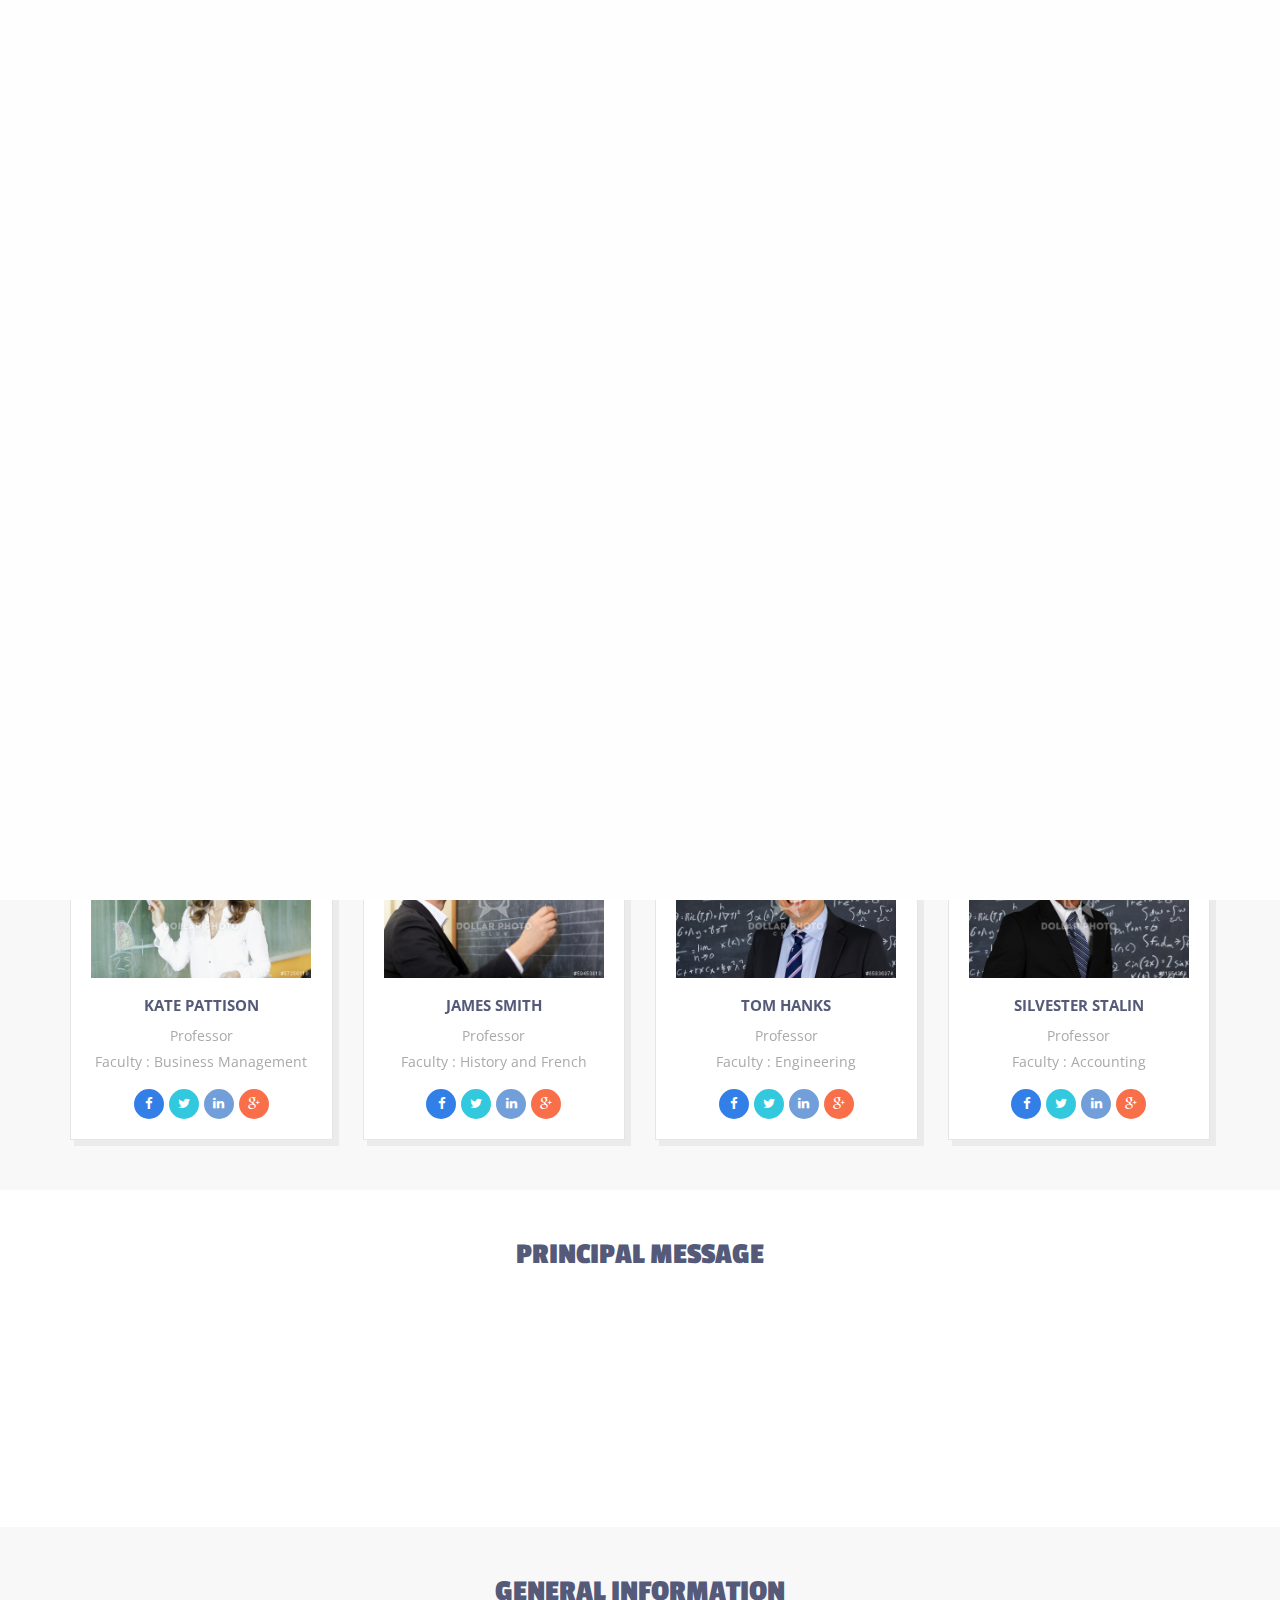
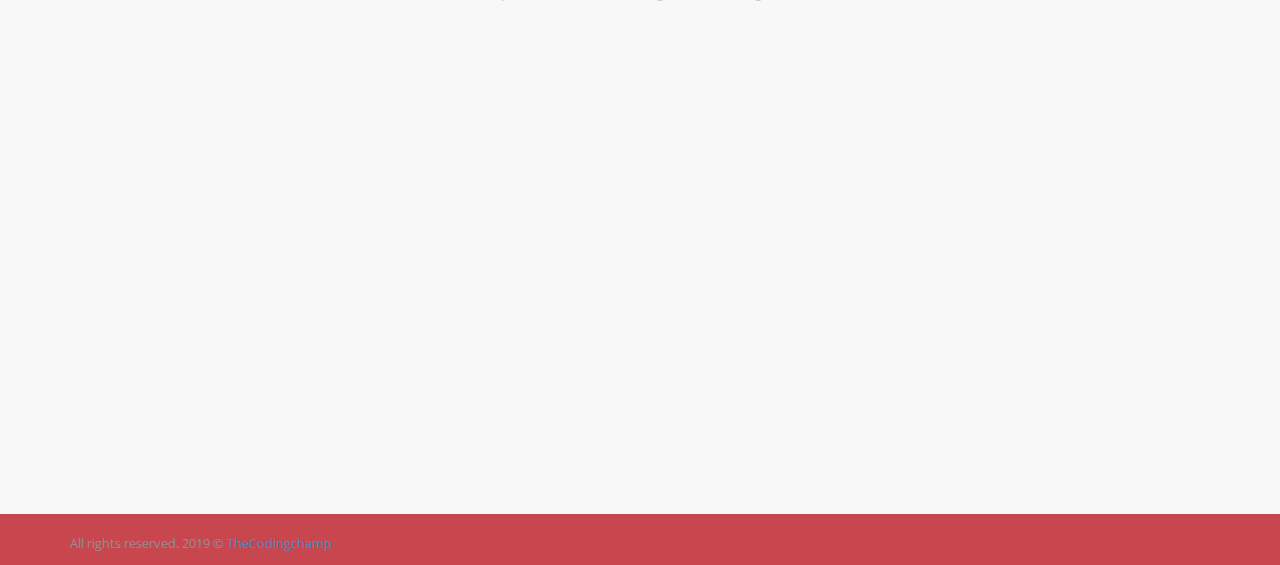
<file: about.html>
<!DOCTYPE html>
<html lang="en">
  <head>
    <meta charset="utf-8">
    <meta http-equiv="X-UA-Compatible" content="IE=edge">
    <meta name="viewport" content="width=device-width, initial-scale=1">
    <title>thecodingchamp | About page </title>

    <!-- Bootstrap -->
    <link href="css/bootstrap.min.css" rel="stylesheet">	 
	 <!-- Main CSS -->
    <link rel="stylesheet" href="css/style.css">
	<!-- Animate CSS -->
	<link rel="stylesheet" href="css/animate.css">
	<!-- Menu -->
	<link rel="stylesheet" href="css/flexy-menu.css" >

	<!-- Font awesome CSS -->
	<link rel="stylesheet" href="css/font-awesome.min.css" >			
		
	<!-- Main CSS -->
	<link rel="stylesheet" href="css/team.css" >


	
	
	<!-- Font  -->
	<link href='http://fonts.googleapis.com/css?family=Passion+One:400,700,900' rel='stylesheet' type='text/css'>
	<link href='http://fonts.googleapis.com/css?family=Open+Sans:400,300,600,700,800' rel='stylesheet' type='text/css'>

    <!-- HTML5 Shim and Respond.js IE8 support of HTML5 elements and media queries -->
    <!-- WARNING: Respond.js doesn't work if you view the page via file:// -->
    <!--[if lt IE 9]>
      <script src="https://oss.maxcdn.com/html5shiv/3.7.2/html5shiv.min.js"></script>
      <script src="https://oss.maxcdn.com/respond/1.4.2/respond.min.js"></script>
    <![endif]-->
  </head>
  <body>
  
  

  

  
<!--header-->
<header class="clearfix">
 
	<div class="box"> 
		<div class="container">
		
			<div class="header-element clearfix"> 
				<div class="row">
					<div class="col-md-4">
						<h1 class="navbar-brand navbar-brand_"><a href="index.html"><img class="img-responsive" src="img/logo2.png" alt="logo"></a></h1>
					</div>
					<div class="col-md-8">
						<ul class="flexy-menu orange">
							<li><a href="index.html"><i class="icon-heart"></i>Home</a></li>
							<li class="active"><a href="about.html"><i class="icon-cogs"></i>About</a></li>
							<li><a href="event.html"><i class="icon-th"></i>Batches</a>
							</li>
							<li><a href="faculty.html"><i class="icon-th"></i>Faculty</a></li>
							<li><a href="admissions.html"><i class="icon-th"></i>Admissions</a></li>
							<li><a href="JavaScript:void(0)"><i class="icon-th"></i>Blog</a>
								<ul>
									<li><a href="blog.html">Blog</a></li>
									<li><a href="blog-single.html">Blog Single</a></li>
								</ul>
							</li>
							<li><a href="contact.html"><i class="icon-envelope"></i>Contact</a></li>
						</ul>
					</div>
				</div>
			</div>
		</div>			
	</div>	
</header>
<!--header-->




<div class="dream-university-subpage">

	<!-- Begin breadcrumbs-->
	<div class="du-page-header du-breadcrumbs">		
		<div class="container">
			<div class="row">
				<div class="col-md-7 col-sm-7 col-xs-12 text-left du-title">
					<div class="du-breadcrumb-title"><h3>About Us</h3></div>				
				</div>
				<div class="col-md-5 col-sm-5 col-xs-12 text-right du-breadcrumb">
					<div class="breadcrumbs">
						About page
					</div>
				</div>				
			</div>
		</div>		
	</div>
	<!-- End breadcrumbs-->
	
	
	<!-- Begin About -->
	<div class="du-subpage-content">
		<div class="du-about">

			<!-- Begin choose us -->
			<section class="choose-us ptb-50">

				<div class="container">
					<div class="row">
						<div class="col-xs-12 col-sm-12 col-md-12 text-center">
							<h2>Why Choose Us?</h2>
							<p>Morbi condimentum, nunc non ornare dignissim, tellus eros molestie turpis, eu vehicula metus quam
								ac tellus aenean cursus massa in nulla suscipit lacinia in at eros.</p>
								
						</div>
					</div>
					
					<section class="about-section-1">
					
						<div class="du-choose-us pt-20">
							<div class="row">
								<div class="col-md-6 wow fadeInLeft">
									<img class="img-responsive" src="img/choose-us.jpg" alt="image">
								</div>
								<div class="col-md-6 wow fadeInRight">
									<p>
										Aenean cursus fermentum euismod. Cras sodales nibh sed egestas adipiscing. Vestibulum sit amet eros sapien. Vestibulum quis dapibus sem. Fusce a lacinia nisl. Mauris sagittis egestas justo. Praesent tempus quis nibh nec imperdiet.
									</p>
									<div class="row pt-20">
										<div class="col-md-6">
											<ul class="du-choose-list">
												<li><a href="#">Lorem ipsum dolor sit adipiscing</a></li>
												<li><a href="#">Sus ut felis orci sed triste</a></li>
												<li><a href="#">Tristique diama phare tralibero</a></li>
											</ul>
											
										</div>
										<div class="col-md-6">
											<ul class="du-choose-list">
												<li><a href="#">Adipiscing elitsus ut  felis orcise</a></li>
												<li><a href="#">Fermentuma lorem ipsum dolor</a></li>
												<li><a href="#">Tristique diama phare tralibero</a></li>
											</ul>
											
										</div>
										<div class="col-md-12">
											<a class="btn-default du-common-property" href="#">View All Features</a>
										</div>
										
									</div>
								</div>
							</div>						
						</div>

					</section>				
					
				</div>
			</section>
			<!-- End choose us -->


			<!-- Begin teacher -->
			<section class="du-teacher du-section-ash ptb-50 common">
				<!-- Team Block -->
					<div class="team-content">
						<!-- Container -->
						<div class="container">
							<div class="row">
							<h2 class="text-center">Our Teacher</h2>
								<div class="col-md-3 col-sm-6">
									<!-- Team Box -->
									<div class="team-box wow fadeInLeft">
										<!-- Image -->
										<img src="img/team/teacher1.jpg" alt="" class="img-responsive" />
										<!-- Heading -->
										<h4>Kate Pattison</h4>
										<h5>Professor</h5>
										<h5>Faculty : Business Management</h5>

										<!-- Social -->
										<div class="ui-social">
											<!-- Facebook -->
											<a href="#" class="ui-tooltip" data-toggle="tooltip" data-placement="top" title="Facebook"><i class="fa fa-facebook facebook"></i></a>
											<!-- Twitter -->
											<a href="#" class="ui-tooltip" data-toggle="tooltip" data-placement="top" title="Twitter"><i class="fa fa-twitter twitter"></i></a>
											<!-- LinkedIn -->
											<a href="#" class="ui-tooltip" data-toggle="tooltip" data-placement="top" title="LinkedIn"><i class="fa fa-linkedin linkedin"></i></a>
											<!-- Google-Plus -->
											<a href="#" class="ui-tooltip" data-toggle="tooltip" data-placement="top" title="Google-Plus"><i class="fa fa-google-plus google-plus"></i></a>
										</div>

									</div>
								</div>
								<div class="col-md-3 col-sm-6">
									<!-- Team Box -->
									<div class="team-box wow fadeInLeft">
										<img src="img/team/teacher2.jpg" alt="" class="img-responsive" />
										<!-- Heading -->
										<h4>James Smith</h4>
										<h5>Professor</h5>
										<h5>Faculty : History and French</h5>

										<!-- Social -->
										<div class="ui-social">
											<!-- Facebook -->
											<a href="#" class="ui-tooltip" data-toggle="tooltip" data-placement="top" title="Facebook"><i class="fa fa-facebook facebook"></i></a>
											<!-- Twitter -->
											<a href="#" class="ui-tooltip" data-toggle="tooltip" data-placement="top" title="Twitter"><i class="fa fa-twitter twitter"></i></a>
											<!-- LinkedIn -->
											<a href="#" class="ui-tooltip" data-toggle="tooltip" data-placement="top" title="LinkedIn"><i class="fa fa-linkedin linkedin"></i></a>
											<!-- Google-Plus -->
											<a href="#" class="ui-tooltip" data-toggle="tooltip" data-placement="top" title="Google-Plus"><i class="fa fa-google-plus google-plus"></i></a>
										</div>
			
									</div>
								</div>
								<div class="col-md-3 col-sm-6">
									<!-- Team Box -->
									<div class="team-box wow fadeInRight">
										<!-- IMage -->
										<img src="img/team/teacher3.jpg" alt="" class="img-responsive" />
										<h4>Tom Hanks</h4>
										<h5>Professor</h5>
										<h5>Faculty : Engineering</h5>
										
										<!-- Social -->
										<div class="ui-social">
											<!-- Facebook -->
											<a href="#" class="ui-tooltip" data-toggle="tooltip" data-placement="top" title="Facebook"><i class="fa fa-facebook facebook"></i></a>
											<!-- Twitter -->
											<a href="#" class="ui-tooltip" data-toggle="tooltip" data-placement="top" title="Twitter"><i class="fa fa-twitter twitter"></i></a>
											<!-- LinkedIn -->
											<a href="#" class="ui-tooltip" data-toggle="tooltip" data-placement="top" title="LinkedIn"><i class="fa fa-linkedin linkedin"></i></a>
											<!-- Google-Plus -->
											<a href="#" class="ui-tooltip" data-toggle="tooltip" data-placement="top" title="Google-Plus"><i class="fa fa-google-plus google-plus"></i></a>
										</div>
		
									</div>
								</div>
								<div class="col-md-3 col-sm-6">
									<!-- Team Box -->
									<div class="team-box wow fadeInRight">
										<!-- Image -->
										<img src="img/team/teacher4.jpg" alt="" class="img-responsive" />
										<!-- Heading -->
										<h4>Silvester Stalin</h4>
										<h5>Professor</h5>
										<h5>Faculty : Accounting </h5>
									
										<!-- Social -->
										<div class="ui-social">
											<!-- Facebook -->
											<a href="#" class="ui-tooltip" data-toggle="tooltip" data-placement="top" title="Facebook"><i class="fa fa-facebook facebook"></i></a>
											<!-- Twitter -->
											<a href="#" class="ui-tooltip" data-toggle="tooltip" data-placement="top" title="Twitter"><i class="fa fa-twitter twitter"></i></a>
											<!-- LinkedIn -->
											<a href="#" class="ui-tooltip" data-toggle="tooltip" data-placement="top" title="LinkedIn"><i class="fa fa-linkedin linkedin"></i></a>
											<!-- Google-Plus -->
											<a href="#" class="ui-tooltip" data-toggle="tooltip" data-placement="top" title="Google-Plus"><i class="fa fa-google-plus google-plus"></i></a>
										</div>
		
	
									</div>
								</div>
							</div>
						</div><!-- /Container -->
					</div><!-- / Team -->				
			</section>
			<!-- End teacher -->


			<!-- Begin principal message -->
			<section class="du-principal-comment ptb-50 common">
				<div class="container">					
				
					<div class="row">
					<h2 class="text-center">Principal Message</h2>

						<div class="principal-photo col-md-2 wow fadeInLeft">
							<img class="img-responsive" src="img/principla.png" alt="image">
						</div>

						<div class="col-md-10 wow fadeInRight">
							<p>
								"Aenean cursus fermentum euismod. Cras sodales nibh sed egestas adipiscing. Vestibulum sit amet eros sapien. Vestibulum quis dapibus sem. Fusce a lacinia nisl. Mauris sagittis egestas justo. Praesent tempus quis nibh nec imperdiet."
							</p>

							<p>
								<span><strong>Prof. Md. John Doe</strong></span><br/>	
								<span>Principal</span><br/>
								<span>University of California, Los Angeles</span>
							</p>
							
						</div>
					</div>
				</div>
			</section>
			<!-- End principal message -->


			<!-- Begin contact us -->
			<section class="du-contact du-section-ash ptb-50 common">
				<div class="container">				
				
					<div class="row">
						<h2 class="text-center">General Information</h2>

						<div class="col-md-6 wow fadeInLeft">
							<p>
								Aenean cursus fermentum euismod. Cras sodales nibh sed egestas adipiscing. Vestibulum sit amet eros sapien. Vestibulum quis dapibus sem. Fusce a lacinia nisl. Mauris sagittis egestas justo. Praesent tempus quis nibh nec imperdiet.
							</p>

							<div class="row pt-20">

								<div class="col-md-12">
									<h4>General Information</h4>
									<ul class="du-choose-list">
										<li><a href="#">Year of established : 1988</a></li>
										<li><a href="#">No. of faculty : 10 </a></li>
										<li><a href="#">Male Student : 2000 </a></li>
										<li><a href="#">Female Student : 1500  </a></li>
										<li><a href="#">Total Teacher : 100  </a></li>
										<li><a href="#">Male Hostel Seat : 2500 </a></li>
										<li><a href="#">Female Hostel Seat : 2000 </a></li>
									</ul>									
								</div>
								
							</div>
						</div>
						
						<div class="col-md-6 wow fadeInRight">
							 <div class="du-google-map">
		                        <iframe src="https://www.google.com/maps/embed?pb=!1m14!1m8!1m3!1d3304.8335505155337!2d-84.302295!3d34.073780899999996!3m2!1i1024!2i768!4f13.1!3m3!1m2!1s0x88f575af70986d89%3A0x765a219a57ed595c!2s2020+Willshire+Glen%2C+Alpharetta%2C+GA+30009%2C+USA!5e0!3m2!1sen!2sbd!4v1427483431399" width="600" height="450" frameborder="0" style="border:0"></iframe>
		                    </div><!-- /.lan-google-map-->
						</div>

					</div>
				</div>
			</section>
			<!-- End contact us -->
			
		</div><!-- /.du-about -->
	</div><!-- /.du-subpage content -->
	<!-- End About -->


</div>




<!--footer-->
<footer>
    <div class="container">
        All rights reserved. 2019  ©  <i class="fa fa-love"></i><a href="https://thecodingchamp.in">TheCodingchamp</a>
    </div>
</footer>
<!-- End footer-->



  <!--PRELOAD-->
<div id="preloader">
  <div id="status"></div>
</div>
<!--end PRELOAD--> 




    <!-- Main jQuery & other 3rd party Library -->
    <script type="text/javascript" src="js/jquery.js"></script>
    <script type="text/javascript" src="js/bootstrap/bootstrap.min.js"></script>
	<script type="text/javascript" src="js/library/jquery.easing.1.3.js"></script>
	
	<!-- UI bottom to top JS -->
	<script type="text/javascript" src="js/library/jquery.ui.totop.js"></script>	
	
	<!-- Animation JS -->
	<script type="text/javascript" src="js/library/wow.js"></script>
	<script type="text/javascript" src="js/library/device.min.js"></script>
	<!-- Menu JS -->
	<script type="text/javascript" src="js/library/flexy-menu.js"></script>
	<!-- Text rotator JS -->
	<script type="text/javascript" src="js/library/jquery.simple-text-rotator.min.js"></script>
	<!-- Smooth Scroll JS -->
	<script type="text/javascript" src="js/library/smoothscroll.js"></script>
	

	<!-- Custom script -->
	<script type="text/javascript" src="js/main.js"></script>


	<script type="text/javascript">
			<!-- ToolTip -->
			$(function () {
				<!-- TootlTip -->
				$('a.ui-tooltip').tooltip();
			});		
	</script>

	
  </body>
</html>
</file>
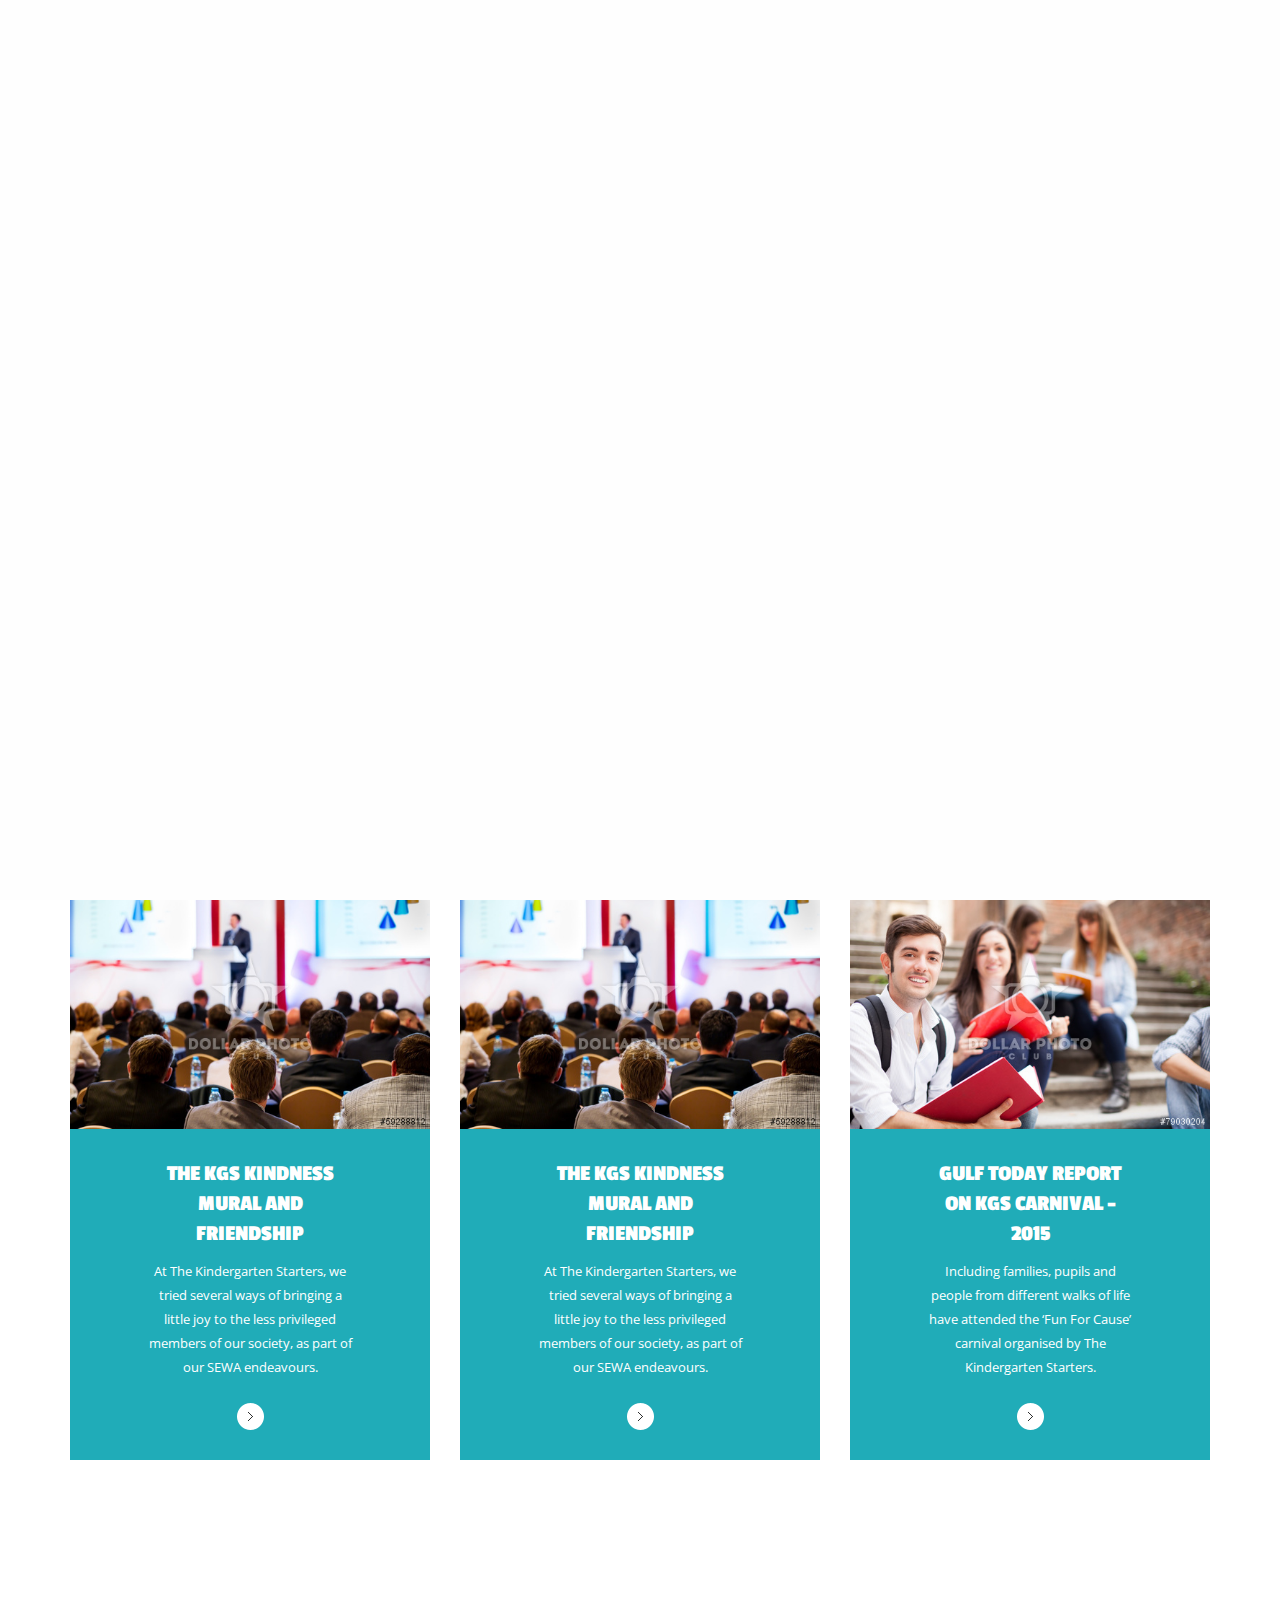
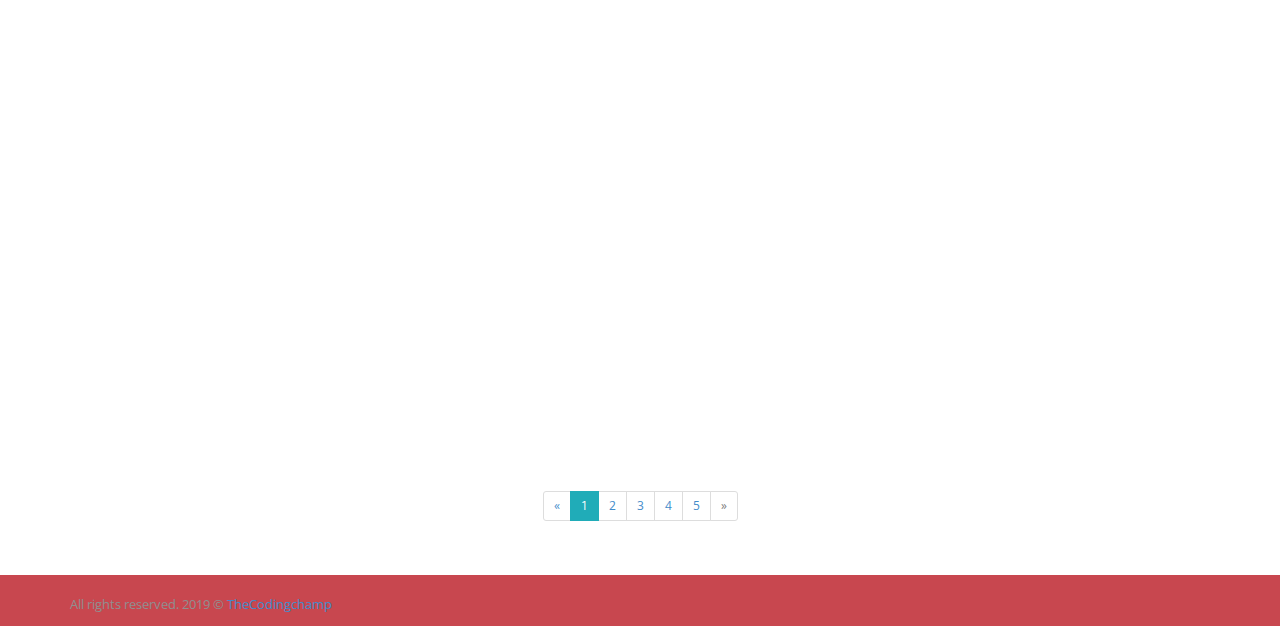
<file: blog.html>
<!DOCTYPE html>
<html lang="en">
  <head>
    <meta charset="utf-8">
    <meta http-equiv="X-UA-Compatible" content="IE=edge">
    <meta name="viewport" content="width=device-width, initial-scale=1">
    <title>thecodingchamp | Blog page </title>

    <!-- Bootstrap -->
    <link href="css/bootstrap.min.css" rel="stylesheet">	 
	 <!-- Main CSS -->
    <link rel="stylesheet" href="css/style.css">
	<!-- Animate CSS -->
	<link rel="stylesheet" href="css/animate.css">
	<!-- Menu -->
	<link href="css/flexy-menu.css" rel="stylesheet">


	
	
	<!-- Font  -->
	<link href='http://fonts.googleapis.com/css?family=Passion+One:400,700,900' rel='stylesheet' type='text/css'>
	<link href='http://fonts.googleapis.com/css?family=Open+Sans:400,300,600,700,800' rel='stylesheet' type='text/css'>

    <!-- HTML5 Shim and Respond.js IE8 support of HTML5 elements and media queries -->
    <!-- WARNING: Respond.js doesn't work if you view the page via file:// -->
    <!--[if lt IE 9]>
      <script src="https://oss.maxcdn.com/html5shiv/3.7.2/html5shiv.min.js"></script>
      <script src="https://oss.maxcdn.com/respond/1.4.2/respond.min.js"></script>
    <![endif]-->
  </head>
  <body>
  
    
<!--header-->
<header class="clearfix">
 
	<div class="box"> 
		<div class="container">
		
			<div class="header-element clearfix"> 
				<div class="row">
					<div class="col-md-4">
						<h1 class="navbar-brand navbar-brand_"><a href="index.html"><img class="img-responsive" src="img/logo2.jpg" alt="logo"></a></h1>
					</div>
					<div class="col-md-8">
						<ul class="flexy-menu orange">
							<li><a href="index.html"><i class="icon-heart"></i>Home</a></li>
							<li><a href="about.html"><i class="icon-cogs"></i>About</a></li>
							<li><a href="event.html"><i class="icon-th"></i>Events</a>
							</li>
							<li><a href="faculty.html"><i class="icon-th"></i>Faculty</a></li>
							<li><a href="admissions.html"><i class="icon-th"></i>Admissions</a></li>
							<li><a href="JavaScript:void(0)"><i class="icon-th"></i>Blog</a>
								<ul>
									<li><a href="blog.html">Blog</a></li>
									<li><a href="blog-single.html">Blog Single</a></li>
								</ul>
							</li>
							<li><a href="contact.html"><i class="icon-envelope"></i>Contact</a></li>
						</ul>
					</div>
				</div>
			</div>
		</div>			
	</div>	
</header>
<!--header-->




<div class="dream-university-subpage">

	<!-- Begin breadcrumbs-->
	<div class="du-page-header du-breadcrumbs">		
		<div class="container">
			<div class="row">
				<div class="col-md-7 col-sm-7 col-xs-12 text-left du-title">
					<div class="du-breadcrumb-title"><h3>Blog</h3></div>				
				</div>
				<div class="col-md-5 col-sm-5 col-xs-12 text-right du-breadcrumb">
					<div class="breadcrumbs">
						Blog page
					</div>
				</div>				
			</div>
		</div>		
	</div>
	<!-- End breadcrumbs-->
	
	
	<!-- Begin Event -->
	<div class="du-subpage-content">
		<div class="du-blog">

			<!-- Begin choose us -->
			<section class="blog ptb-50">

				<div class="container">
					<div class="row">
						<div class="col-xs-12 col-sm-12 col-md-12 text-center">
							<h2>Blog post</h2>
							<p>Morbi condimentum, nunc non ornare dignissim, tellus eros molestie turpis, eu vehicula metus quam
								ac tellus aenean cursus massa in nulla suscipit lacinia in at eros.</p>
								
						</div>
					</div>
					
					<section class="du-all-blog-post">
					
						<div class="row">
			
			                <div class="col-lg-4 col-md-4 col-sm-4">
			                    <div class="du-news-item wow fadeInLeft">
			                        <figure><img class="img-responsive" src="img/blog1.jpg" alt=""></figure>
			                        <div class="du-caption-box">
			                            <div class="du-caption">
			                                <h3>Gulf Today Report On KGS Carnival – 2015</h3>
			                                <p>Including families, pupils and people from different walks of life have attended the ‘Fun For Cause’ carnival organised by The Kindergarten Starters.</p>
											<a href="#"><img src="img/more_arrow1.png" alt=""></a>
			                            </div>
			                        </div>
			                    </div>
			                </div>
							
			                <div class="col-lg-4 col-md-4 col-sm-4">
			                    <div class="du-news-item wow fadeInLeft" data-wow-delay="0.2s">
			                        <figure><img class="img-responsive" src="img/blog2.jpg" alt=""></figure>
			                        <div class="du-caption-box">
			                            <div class="du-caption">
			                                <h3>Blue Ribbon Award for the year 2014-2015</h3>
			                                <p>Excellence is never an accident. It is always the result of high intention and intelligent execution; it represents the wise choice of many alternatives.</p>
											<a href="#"><img src="img/more_arrow1.png" alt=""></a>
			                            </div>
			                        </div>
			                    </div>
			                </div>
							
			                <div class="col-lg-4 col-md-4 col-sm-4">
			                    <div class="du-news-item wow fadeInRight" data-wow-delay="0.4s">
			                        <figure><img class="img-responsive" src="img/blog3.jpg" alt=""></figure>
			                        <div class="du-caption-box">
			                            <div class="du-caption">
			                                <h3>The KGS Kindness Mural and Friendship</h3>
			                                <p>At The Kindergarten Starters, we tried several ways of bringing a little joy to the less privileged members of our society, as part of our SEWA endeavours.</p>
											<a href="#"><img src="img/more_arrow1.png" alt=""></a>
			                            </div>
			                        </div>
			                    </div>
			                </div>

			                <div class="col-lg-4 col-md-4 col-sm-4">
			                    <div class="du-news-item wow fadeInRight" data-wow-delay="0.4s">
			                        <figure><img class="img-responsive" src="img/blog3.jpg" alt=""></figure>
			                        <div class="du-caption-box">
			                            <div class="du-caption">
			                                <h3>The KGS Kindness Mural and Friendship</h3>
			                                <p>At The Kindergarten Starters, we tried several ways of bringing a little joy to the less privileged members of our society, as part of our SEWA endeavours.</p>
											<a href="#"><img src="img/more_arrow1.png" alt=""></a>
			                            </div>
			                        </div>
			                    </div>
			                </div>

			                <div class="col-lg-4 col-md-4 col-sm-4">
			                    <div class="du-news-item wow fadeInRight" data-wow-delay="0.4s">
			                        <figure><img class="img-responsive" src="img/blog3.jpg" alt=""></figure>
			                        <div class="du-caption-box">
			                            <div class="du-caption">
			                                <h3>The KGS Kindness Mural and Friendship</h3>
			                                <p>At The Kindergarten Starters, we tried several ways of bringing a little joy to the less privileged members of our society, as part of our SEWA endeavours.</p>
											<a href="#"><img src="img/more_arrow1.png" alt=""></a>
			                            </div>
			                        </div>
			                    </div>
			                </div>

			                <div class="col-lg-4 col-md-4 col-sm-4">
			                    <div class="du-news-item wow fadeInLeft">
			                        <figure><img class="img-responsive" src="img/blog1.jpg" alt=""></figure>
			                        <div class="du-caption-box">
			                            <div class="du-caption">
			                                <h3>Gulf Today Report On KGS Carnival – 2015</h3>
			                                <p>Including families, pupils and people from different walks of life have attended the ‘Fun For Cause’ carnival organised by The Kindergarten Starters.</p>
											<a href="#"><img src="img/more_arrow1.png" alt=""></a>
			                            </div>
			                        </div>
			                    </div>
			                </div>

			                <div class="col-lg-4 col-md-4 col-sm-4">
			                    <div class="du-news-item wow fadeInRight" data-wow-delay="0.4s">
			                        <figure><img class="img-responsive" src="img/blog3.jpg" alt=""></figure>
			                        <div class="du-caption-box">
			                            <div class="du-caption">
			                                <h3>The KGS Kindness Mural and Friendship</h3>
			                                <p>At The Kindergarten Starters, we tried several ways of bringing a little joy to the less privileged members of our society, as part of our SEWA endeavours.</p>
											<a href="#"><img src="img/more_arrow1.png" alt=""></a>
			                            </div>
			                        </div>
			                    </div>
			                </div>

			                <div class="col-lg-4 col-md-4 col-sm-4">
			                    <div class="du-news-item wow fadeInLeft">
			                        <figure><img class="img-responsive" src="img/blog1.jpg" alt=""></figure>
			                        <div class="du-caption-box">
			                            <div class="du-caption">
			                                <h3>Gulf Today Report On KGS Carnival – 2015</h3>
			                                <p>Including families, pupils and people from different walks of life have attended the ‘Fun For Cause’ carnival organised by The Kindergarten Starters.</p>
											<a href="#"><img src="img/more_arrow1.png" alt=""></a>
			                            </div>
			                        </div>
			                    </div>
			                </div>

			                <div class="col-lg-4 col-md-4 col-sm-4">
			                    <div class="du-news-item wow fadeInLeft" data-wow-delay="0.2s">
			                        <figure><img class="img-responsive" src="img/blog2.jpg" alt=""></figure>
			                        <div class="du-caption-box">
			                            <div class="du-caption">
			                                <h3>Blue Ribbon Award for the year 2014-2015</h3>
			                                <p>Excellence is never an accident. It is always the result of high intention and intelligent execution; it represents the wise choice of many alternatives.</p>
											<a href="#"><img src="img/more_arrow1.png" alt=""></a>
			                            </div>
			                        </div>
			                    </div>
			                </div>

							<div class="col-md-12">
								<div class="blog-page-pagination">
				                	<!-- Pagination Small -->
									  <ul class="pagination pagination-sm">
										<li><a href="#">«</a></li>
										<li class="active"><a href="#">1</a></li>
										<li><a href="#">2</a></li>
										<li><a href="#">3</a></li>
										<li><a href="#">4</a></li>
										<li><a href="#">5</a></li>
										<li class="disabled"><a href="#">»</a></li>
									  </ul>
				                </div>
							</div>
			                
							
			            </div>

					</section>				
					
				</div>
			</section>
			<!-- End event -->


			
			
		</div><!-- /.du-event -->
	</div><!-- /.du-subpage content -->
	<!-- End Evnet -->


</div>




<!--footer-->
<footer>
    <div class="container">
        All rights reserved. 2019  ©  <i class="fa fa-love"></i><a href="https://thecodingchamp.in">TheCodingchamp</a>
    </div>
</footer>
<!-- End footer-->

  <!--PRELOAD-->
<div id="preloader">
  <div id="status"></div>
</div>
<!--end PRELOAD--> 









    <!-- Main jQuery & other 3rd party Library -->
    <script type="text/javascript" src="js/jquery.js"></script>
    <script type="text/javascript" src="js/bootstrap/bootstrap.min.js"></script>
	<script type="text/javascript" src="js/library/jquery.easing.1.3.js"></script>
	
	<!-- UI bottom to top JS -->
	<script type="text/javascript" src="js/library/jquery.ui.totop.js"></script>	
	
	<!-- Animation JS -->
	<script type="text/javascript" src="js/library/wow.js"></script>
	<script type="text/javascript" src="js/library/device.min.js"></script>
	<!-- Menu JS -->
	<script type="text/javascript" src="js/library/flexy-menu.js"></script>
	<!-- Text rotator JS -->
	<script type="text/javascript" src="js/library/jquery.simple-text-rotator.min.js"></script>
	<!-- Smooth Scroll JS -->
	<script type="text/javascript" src="js/library/smoothscroll.js"></script>	

	<!-- Custom script -->
	<script type="text/javascript" src="js/main.js"></script>


	
  </body>
</html>
</file>
<file: css/style.css>
/*------------  General CSS -----------*/
body {
	background: #fff;
	font: 13px 'Open Sans', "Helvetica Neue", Helvetica, Arial, sans-serif;
	line-height: 1.428571429;
	color: #8f8f8f;
}
a {
	text-decoration: none;
}
a:hover {
	text-decoration: none;
}
a:focus {
	text-decoration: none;
	background: none;
}
a[href^="tel:"] {
 color: inherit;
 text-decoration: none;
}
textarea, input[type="text"], input[type="email"], input[type="search"], input[type="password"] {
	-webkit-appearance: none;
	-moz-appearance: caret;
}
p {
	margin-bottom: 24px;
	line-height: 24px;
}
h1.navbar-brand_ {
	margin: 0;
	padding: 0;
}
h1.navbar-brand_ a {
  display: inline-block;
  padding: 0;
  width: 110px;
  padding-top: 7px;
}
h2 {
	font: bold 30px/28px 'Passion One';
	color: #555a78;
	text-transform: uppercase;
	margin: 1px 0 21px 0;
}
.common h2{
	margin-bottom: 40px;
}
h2.indent {
	margin: 0 0 27px 0;
}
h3 {
	font: bold 22px/30px 'Passion One';
	color: #555a78;
	text-transform: uppercase;
	margin: 0 0 10px 0;
}
h3 a{
	color: #555a78;
}
h4 {
	font: bold 13px/18px 'Open Sans', "Helvetica Neue", Helvetica, Arial, sans-serif;
	color: #555a78;
	text-transform: uppercase;
	margin: 0 0 8px 0;
}
.clear{
	clear:both;
}
.pt-0{
	padding-top:0;
}
.pt-20{
	padding-top:20px;
}
.ptb-20{
	padding:20px 0;
}
.pb-20{
	padding-bottom:20px;
}
.pt-30{
	padding-top:30px;
}
.ptb-30{
	padding:30px 0;
}
.pb-30{
	padding-bottom:30px;
}
.pt-40{
	padding-top:40px;
}
.ptb-40{
	padding:40px 0;
}
.pb-40{
	padding-bottom:40px;
}
.pt-50{
	padding-top:50px;
}
.ptb-50{
	padding:50px 0;
}
.pb-50{
	padding-bottom:50px;
}
.pt-70{
	padding-top:70px;
}
.ptb-70{
	padding:70px 0;
}
.pb-70{
	padding-bottom:70px;
}

/*------------------section background----------------------*/
.du-section-ash{
	background-color: #f8f8f8;
}
.du-section-white{
	background-color: #ffffff;
}

/*------------------End section background----------------------*/


.du-date-short-des {
	overflow: hidden;
}
.dream-university {
	padding: 107px 0 0 0;
	background: #f2f2f2;
}
.center {
	text-align: center;
}

/* ==========================================================================
   Preloader styles
   ========================================================================== */

#preloader {
  position: fixed;
  top: 0;
  left: 0;
  right: 0;
  bottom: 0;
  background-color: #fefefe;
  z-index: 9999;
  height: 100%;
  height: 100%;
}

#status {
  width: 200px;
  height: 200px;
  position: absolute;
  left: 50%;
  top: 50%;
  background: url(../img/load.gif) no-repeat center center;
  margin: -170px 0 0 -100px;
}



.welcome-message { padding-top: 0;  }
.welcome-message h1 {
  color: #fff;
  font-size:50px;
  font-weight: 900;
}

.section-spacing { padding: 0 0; }


/*-----content-----*/
header {
	margin: 0;
	padding: 0;
	width: 100%;
}
header .box {
	background: #272d45;
	background: rgba(39, 45, 69, 0.96);
}
footer {
	padding: 20px 0 12px 0;
	background: #c8474f;
}
footer p {
	font: bold 13px/18px 'Open Sans', "Helvetica Neue", Helvetica, Arial, sans-serif;
	color: #fcf6f6;
	text-transform: uppercase;
	margin: 0;
	float: left;
}
footer p a {
	color: #fcf6f6;
	-webkit-transition: all 0.25s;
	transition: all 0.25s;
}
footer p a:hover {
	color: #555a78;
}
footer p.foo_address {
	background: url(../img/marker.png) left 7px no-repeat;
	float: right;
	padding-left: 33px;
	margin-top: -8px;
	display: inline-block;
}
footer em {
	font-style: normal;
}
footer span {
	padding: 0 2px;
}
/*------------ui bottom to top--------------*/
#toTop {
	display: none;
	width: 32px;
	height: 32px;
	background: url(../img/top.png) 0 top no-repeat;
	position: fixed;
	margin-right: -660px !important;
	right: 50%;
	bottom: 224px;
	z-index: 999;
}
#toTop:hover {
	background: url(../img/top.png) 0 bottom no-repeat;
}

/*------------------------------------------------------------------ 
	our faculty
-------------------------------------------------------------------*/
.our-faculty {
	position: relative;
	overflow: hidden;
	padding: 62px 0 37px 0;
	background: #ffffff url(../img/triangle.png) center top no-repeat;
}
.for-students {
	position: relative;
	overflow: hidden;
	padding: 62px 0 37px 0;
	background: #f2f2f2 url(../img/triangle2.png) center top no-repeat;
}
.du-news {
  background: #c8474f url("../img/triangle.png") no-repeat scroll center top;
  color: #fff;
  overflow: hidden;
  padding: 62px 0 37px;
  position: relative;
}
.du-scholarship {
	position: relative;
	overflow: hidden;
	padding: 62px 0 37px 0;
	background: #ffffff url(../img/triangle.png) center top no-repeat;
}
.du-graduate-success-story {
	position: relative;
	overflow: hidden;
	padding: 62px 0 67px 0;
	background: #f2f2f2 url(../img/triangle2.png) center top no-repeat;
}
.du-current-news {
	position: relative;
	overflow: hidden;
	padding: 62px 0 67px 0;
	background: #f2f2f2 url(../img/triangle2.png) center top no-repeat;
}

/*------------------------------------------------------------------ 
	current news
-------------------------------------------------------------------*/
.du-current-news figure {
	margin-bottom: 39px;
}
.du-current-news figure img {
	width: 100%;
}
.du-newsletter {
	position: relative;
	overflow: hidden;
	padding: 62px 0 67px 0;
	text-align: center;
	background: #555a78 url(../img/triangle.png) center top no-repeat;
}
.du-newsletter h2 {
	color: #ffffff;
}
.du-newsletter p {
	color: #c5c7d1;
}

.du-news-date-box {
	margin-bottom: 39px;
}
.du-news-date-box > div {
	background: #bb4148;
	padding: 52px 35px 43px 50px;
	overflow: hidden;
	text-align: left;
}
.du-news-date-box > div .badge {
	padding: 0;
	margin: 0;
	width: 55px;
	text-align: center;
	border-radius: 0;
	background: none;
	float: left;
	margin: 0 26px 20px 0;
	font: bold 60px/36px 'Passion One';
	color: #ffffff;
}
.du-news-date-box > div .badge span {
	font-size: 36px;
	display: block;
	text-transform: uppercase;
}
.du-news-date-box > div .badge strong {
	font-size: 20px;
	line-height: 35px;
	margin-top: 15px;
	border-top: 1px solid #ffffff;
	border-bottom: 1px solid #ffffff;
	display: block;
}
.du-news-date-box > div .badge strong img {
	margin-left: 10px;
}
.du-news-date-box p {
	color: #ffffff;
	margin: 0;
}

/*--------------------------------subscribeForm--------------------------------------*/
#newsletter {
	display: inline-block;
	position: relative;
	margin-top: 5px;
}
#newsletter a {
	font: bold 13px/36px 'Open Sans', "Helvetica Neue", Helvetica, Arial, sans-serif;
	color: #ffffff;
	background: #c8474f;
	padding: 0 28px;
	text-transform: uppercase;
	display: inline-block;
	float: none;
	-webkit-transition: all 0.25s;
	transition: all 0.25s;
}
#newsletter a:hover {
	background: #ffffff;
	color: #c8474f;
}
#newsletter input {
	background: none;
	box-shadow: none;
	border-radius: 0;
	border: 1px solid #ffffff;
	font: bold 13px/18px 'Open Sans';
	text-transform: uppercase;
	color: #969696;
	text-align: center;
	background: #ffffff;
	height: 48px;
	width: 570px;
	padding: 14px;
	margin: 0 0 35px 0;
	-webkit-transition: all 0.25s;
	transition: all 0.25s;
}
#newsletter input:focus {
	outline: none;
	border-color: #ffffff;
}
#newsletter .error {
	position: absolute;
	top: 0;
	right: 3px;
	text-align: right;
	display: block;
	overflow: hidden;
	height: 0px;
	font-size: 10px;
	color: #c8474f;
	text-transform: none;
	font-weight: normal;
	-webkit-transition: all 0.25s;
	transition: all 0.25s;
}
#newsletter label.invalid .error {
	height: 19px;
}
#newsletter .success {
	position: absolute;
	left: 0;
	top: 0;
	z-index: 10;
	text-align: center;
	border: 1px solid #ffffff;
	font: 11px/18px 'Open Sans';
	height: 48px;
	text-transform: uppercase;
	color: #c8474f;
	background: #ffffff;
	width: 570px;
	padding: 14px;
	-webkit-box-sizing: border-box;
	-moz-box-sizing: border-box;
	box-sizing: border-box;
}
/*------------------------------------------------------------------ 
	feature
-------------------------------------------------------------------*/
.du-feature-box {
	margin: 0 0 63px 0;
	padding: 86px 35px 49px 35px;
	overflow: hidden;
	background: #ffffff;
	border: 1px solid #dadada;
	text-align: center;
	overflow: visible !important;
}
.du-feature-box .badge {
	padding: 0;
	margin: 0 0 0 -47px;
	width: 94px;
	height: 94px;
	line-height: 94px;
	text-align: center;
	border-radius: 100%;
	background: #b93a41;
	float: left;
	margin-right: 34px;
	position: absolute;
	top: -44px;
	left: 50%;
	box-shadow:0px 0px 2px #ddd;
	-webkit-transition: all .4s ease;
	-moz-transition: all .5s ease;
	-o-transition: all .5s ease;
	-ms-transition: all .5s ease;
	transition: all .5s ease;
}
.du-feature-box .badge:before {

	background: none repeat scroll 0 0 #7e7e7e;

    -webkit-border-radius: 50%;
    -moz-border-radius: 50%;
    -ms-border-radius: 50%;
    -o-border-radius: 50%;
    border-radius: 50%;

    content: "";
    height: 100%;
    left: 0;
    opacity: 0.26;
    position: absolute;
    top: 0;

    -webkit-transform: scale(1.2);
    -moz-transform: scale(1.2);
    -ms-transform: scale(1.2);
    -o-transform: scale(1.2);
    transform: scale(1.2);

    width: 100%;
    z-index: 9;

    -webkit-transition:all 0.4s ease 0s;
    -moz-transition:all 0.4s ease 0s;
    -ms-transition:all 0.4s ease 0s;
    -o-transition:all 0.4s ease 0s;
    transition:all 0.4s ease 0s;

}
.du-feature-box .badge:after {
    background: none repeat scroll 0 0 #7e7e7e;

    -webkit-border-radius: 50%;
    -moz-border-radius: 50%;
    -ms-border-radius: 50%;
    -o-border-radius: 50%;
    border-radius: 50%;

    content: "";
    height: 100%;
    left: 0;
    opacity: 0.10;
    position: absolute;
    top: 0;

    -webkit-transform: scale(1.4);
    -moz-transform: scale(1.4);
    -ms-transform: scale(1.4);
    -o-transform: scale(1.4);
    transform: scale(1.4);

    width: 100%;
    z-index: 9;

    -webkit-transition:all 0.4s ease 0s;
    -moz-transition:all 0.4s ease 0s;
    -ms-transition:all 0.4s ease 0s;
    -o-transition:all 0.4s ease 0s;
    transition:all 0.4s ease 0s;
}
.du-feature-box .badge:hover{
	-webkit-transform: scale(1.1);
    -moz-transform: scale(1.1);
    -ms-transform: scale(1.1);
    -o-transform: scale(1.1);
    transform: scale(1.1);
	box-shadow:0px 0px 25px 1px rgba(0,0,0,0.2);
}
.du-feature-box .du-caption-box {
	position: relative;
	margin: 0;
	border-radius: 0;
	box-shadow: none;
	border: none;
	padding: 0;
	background: none;
	overflow: hidden;
}
.du-feature-box .du-caption-box .du-caption {
	padding: 0;
	overflow: hidden;
}
.du-feature-box .du-caption-box .du-caption p {
	margin-bottom: 20px;
}
.du-feature-box .du-caption-box .du-caption .title {
	text-transform: uppercase;
	font: bold 22px 'Passion One';
	color: #555a78;
	margin-bottom: 13px;
}
.du-faculty-item {
	margin: 0 0 30px 0;
	overflow: hidden;
	text-align: center;
}
.du-scholarship-item {
	margin: 0 0 30px 0;
	overflow: hidden;
	text-align: center;
}
.du-scholarship-item  figure {
  margin: 0 0 26px 0;
}
.du-faculty-item .du-caption-box {
	position: relative;
	margin: 0;
	border-radius: 0;
	box-shadow: none;
	border: none;
	padding: 0;
	background: none;
	overflow: hidden;
}
.du-faculty-item figure {
	margin: 0 0 26px 0;
}
.du-faculty-item figure img {
	width: 100%;
}
.du-scholarship .du-faculty-item figure img {
	width: auto;
}
.du-faculty-item .du-caption-box .du-caption {
	padding: 0;
	overflow: hidden;
}






.du-news-item {
	margin: 0 0 30px 0;
	overflow: hidden;
	text-align: center;
}
.du-news-item figure {
  margin: 0 0 0 0;
}
.du-news-item  figure img {
  width: 100%;
}
.du-news-item .du-caption-box h3{
	color:#fff;
}
.du-news-item .du-caption-box{
	padding: 30px 75px;
	background: #20acb8;
	text-align: center;
	color:#fff;
}
.du-news-item .du-caption-box a:hover{
	opacity: 0.7;
	filter: alpha(opacity=70);
}

/*-----------------------------------btn override----------------------------------------------*/
.btn-default.du-common-property {
	box-shadow: none;
	text-decoration: none !important;
	display: inline-block;
	padding: 0 20px;
	font: bold 13px/34px 'Open Sans', "Helvetica Neue", Helvetica, Arial, sans-serif;
	margin: 0;
	text-transform: uppercase;
	text-shadow: none;
	border-radius: 0;
	color: #ffffff;
	background: #555a78;
	border: 1px solid #555a78;
	-webkit-transition: all 0.25s;
	transition: all 0.25s;
}
.btn-default.du-common-property:hover {
	color: #555a78;
	background: transparent !important;
	text-decoration: none !important;
	-webkit-transition: all 0.25s;
	transition: all 0.25s;
}


/*------------------------------------------------------------------ 
	About
-------------------------------------------------------------------*/

.du-page-header{
	background-color: #f8f8f8;
	padding-top: 24px;
	padding-bottom: 24px;
	border-bottom: 1px solid #f0f0f0;
}
.du-breadcrumb-title h3{
	margin-bottom: 0;
}
.du-choose-list{
	padding: 0;
}
.du-choose-list li {
  font-size: 13px;
  line-height: 22px;
  overflow: hidden;
  margin-bottom: 16px;
  padding-left: 19px;
  background: url(../img/list_arrow.png) left 5px no-repeat;
  border-bottom: 1px solid #f1f2f2;
  padding-bottom: 15px;
}
.du-choose-list li:last-child {
	border-bottom: 0;
}
.du-choose-list li a{
	  color: #8f8f8f;
}
.du-choose-list li a:hover{
	color: #c8474f;
}

.du-contact h4{
	padding-bottom: 10px;
}

.du-contact .du-choose-list li{
	border-bottom: 0;
	padding-bottom: 0;
}
.du-google-map iframe{
	width: 100%;
	height: 400px;
}
.du-google-map {
  padding-top: 10px;
}
.du-principal-comment .principal-photo img{
	
}


/*------------------------------------------------------------------ 
	Faculty
-------------------------------------------------------------------*/
.civil-engineering h4, .electronic-engineering h4, .mechanical-engineering h4{
	padding-bottom: 15px;
}
.civil-engineering .faculty-short-info .du-choose-list, .electronic-engineering .faculty-short-info .du-choose-list, .mechanical-engineering .faculty-short-info .du-choose-list{
	padding: 40px 0;
}
/*
.electronic-engineering .faculty-short-info .du-choose-list{
	padding: 40px 0;
}
.mechanical-engineering .faculty-short-info .du-choose-list{
	padding: 40px 0;
}*/

.du-faculty-name ul{
	list-style: none;
	padding: 0;
}
.du-faculty-name .du-choose-list li{
	border-bottom: 0;
	padding-bottom: 0;
}
.faculty-short-info .du-choose-list li{
	border-bottom: 0;
	padding-bottom: 0;
	margin-bottom: 5px;
}



/*------------------------------------------------------------------ 
	Admission
-------------------------------------------------------------------*/
.admission-feature {
  text-align: center;
}
.thumbnail .du-choose-list li {
  border-bottom: 0;
  padding-bottom: 0;
  background: none;
  padding: 0;
  margin-right: 10px;
  display: inline-block;
}


/*------------------------------------------------------------------ 
	Event
-------------------------------------------------------------------*/
.du-all-event .row:last-child .du-news-date-box{
	margin-bottom: 0;
}



/*------------------------------------------------------------------ 
	Blog
-------------------------------------------------------------------*/
.blog-page-pagination {
  text-align: center;
}
.blog-page-pagination .pagination {
	margin: 0;
}
.pagination>.active>a, .pagination>.active>span, .pagination>.active>a:hover, .pagination>.active>span:hover, .pagination>.active>a:focus, .pagination>.active>span:focus {
  background-color: #20acb8;
  border-color: #20acb8;
}




/*--------------- Blog sidebar Social ----------------*/
.social
{
	margin:0px 0 20px 0;
	padding:0px
}
	#header .social
{
	margin-top:7px
}
.social li
{
	display:inline-block;
	margin-left:20px
}
.social a
{
	color:rgba(255,255,255,0.8);
	font-size:16px;
	-webkit-transition:color 0.2s linear;
	-moz-transition:color 0.2s linear;
	-o-transition:color 0.2s linear;
	transition:color 0.2s linear
}
.social a:hover
{
	color:#fff
}
	#header .social a
{
	font-size:20px
}
.widget .social li {
  margin: 0px 8px 0 0px;
  padding: 0;
}
.social-boxed li
{
	text-align:center
}
.social-boxed a
{
	background-color:#c8474f;
	color:#fff;
	display:block;
	height:32px;
	line-height:32px;
	-webkit-transition:all 0.2s linear;
	-moz-transition:all 0.2s linear;
	-o-transition:all 0.2s linear;
	transition:all 0.2s linear;
	width:32px
}
.social-boxed a:hover
{
	-webkit-border-radius:50%;
	-moz-border-radius:50%;
	border-radius:50%
}


/*--------------- Blog sidebar Recent + Popular post ----------------*/

.widget .widget-title {
  margin-bottom: 20px;
}

.sidebar .sidebar-single-post {
  background-color: transparent;
  border: 2px solid rgba(0,0,0,0.1);
}
.sidebar-single-post {
  background-color: rgba(0,0,0,0.3);
  margin-bottom: 20px;
  padding: 10px 0px;
}
.property-small-picture {
  padding-left: 10px;
  padding-right: 10px;
}
.sidebar-single-post a{
	color: #555a78;
}
.sidebar-single-post-picture img {
  width: 100%;
}
.comment-avatar {
  width: 90px;
  height: 90px;
}



/*------------------------------------------------------------------ 
	Contact
-------------------------------------------------------------------*/
.du-contact .du-google-map {
  padding-top: 0;
}
.du-contact-form .du-common-property{
	margin-top: 15px;
}
.du-contact-form{
	padding-top: 8px;
}





/*------------------------------------------------------------------ 
	responsive
-------------------------------------------------------------------*/

@media (min-width: 1200px) {

	.comment-form textarea{
		width: 556px !important;
	}
	.comment-form input.form-control{
		width: 356px;
	}
	.selectwrap input {
	  width: 370px;
	}

}

/*---------------------------------------------------------------------------------------------------------------------------*/
@media (max-width: 767px) {

	 #newsletter {
	 display: block;
	}
	 #newsletter input,  #newsletter .success,  #newsletter label {
	 width: 100%;
	 display: block;
	 margin: 0;
	}
	.welcome-message h1{
		font-size:28px;
	}
	.du-feature-box {
	  margin: 0 0 93px 0;
	}
	 
}
a:focus {outline: 0 solid;}


/*------------------------------------------------------------------ 
	banner area
-------------------------------------------------------------------*/
.du-featured-photo{
	position:relative;
	overflow:hidden;
	z-index;1;
}
.du-featured-text {
  position: absolute;
  top: 25%;
  text-align: center;
  left: 10%;
  z-index:99;
}
.du-featured-photo img {
  width: 100%;
}
.du-best-student {
  overflow: hidden;
  text-align: center;
  width: 102px;
  margin: 0 auto;
}


-----------------new footer CSS-----------------------------------------

@import url("https://maxcdn.bootstrapcdn.com/font-awesome/4.1.0/css/font-awesome.min.css");

#footer {
    border-top: 5px solid #CDB380;
    background: #033649 none repeat scroll 0% 0%;
    padding-top: 30px;
    margin-top: 60px;
    clear: both;
    color: #AAA;
    display: block;
}

#footer .widgettitle {
    margin: 0px;
    padding: 15px 15px 15px;
    border-bottom: medium none;
}
#footer h4 {
    color: #FFF;
}

#footer ul {
    list-style: outside none none;
}

#footer li {
    padding: 7px 0px;
    border-bottom: 1px dotted rgba(255, 255, 255, 0.2);
    margin: 0px;
}

#footer li a {
    color: #DDD;
}

#sub-floor {
    color: #AAA;
    background: #031634 none repeat scroll 0% 0%;
    padding: 10px 0px;
}

#instafeed {
	max-width:1080px;
	width: 100%;
	margin: auto;
	display: flex;
	flex-wrap: wrap;}
</file>
<file: css/flexy-menu.css>
.flexy-menu
{
	margin: 0 0 0 0 !important
}
.flexy-menu
{
	width: 100%;
	margin:0;
	padding: 0;
	position:relative;
	float:left;
	font-family: "Source Sans Pro", Segoe UI, Arial;
	list-style: none;
	/*background: #333333*/
}
.flexy-menu li
{
	display:inline-block;
	font-size:13px;
	margin:0;
	padding:0;
	float:left;
	line-height: 20px;
	position:relative
}
.flexy-menu > li > a
{
	padding:20px 22px;
	color:#ccc;
	text-decoration:none;
	display:block;
	text-transform:uppercase;
	-webkit-transition:color 0.2s linear, background 0.2s linear;
	-moz-transition:color 0.2s linear, background 0.2s linear;
	-o-transition:color 0.2s linear, background 0.2s linear;
	transition:color 0.2s linear, background 0.2s linear
}
.flexy-menu li:hover > a,.flexy-menu li.active a
{
	background: #555;
	color: #fff
}
.flexy-menu li.right
{
	float: right
}
.flexy-menu ul, .flexy-menu ul li ul
{
	list-style: none;
	margin: 0;
	padding: 0;
	display: none;
	position: absolute;
	z-index: 99999;
	width: 132px;
	background: #333333;
	box-shadow: 0 1px 1px rgba(0,0,0,0.3)
}
.flexy-menu ul
{
	top: 60px;
	left: 0
}
.flexy-menu ul li ul
{
	top: 0;
	left: 100%
}
.flexy-menu ul li
{
	clear:both;
	width:100%;
	border: none;
	font-size:12px
}
.flexy-menu ul li a
{
	padding:10px 20px;
	width:100%;
	color:#dedede;
	font-size:13px;
	text-decoration:none;
	display:inline-block;
	float:left;
	clear:both;
	box-sizing:border-box;
	-moz-box-sizing:border-box;
	-webkit-box-sizing:border-box;
	-webkit-transition:color 0.2s linear, background 0.2s linear;
	-moz-transition:color 0.2s linear, background 0.2s linear;
	-o-transition:color 0.2s linear, background 0.2s linear;
	transition:color 0.2s linear, background 0.2s linear
}
.flexy-menu > li .indicator
{
	position: absolute;
	color: #dedede;
	top: 20px;
	right: 8px;
	font-size: 17px
}
.flexy-menu ul > li .indicator
{
	top: 10px;
	right: 8px
}
.thin > li > a
{
	padding: 10px 22px
}
.thin ul
{
	top: 40px
}
.thin > li .indicator
{
	top: 10px
}
.thick > li > a
{
	padding: 40px 22px
}
.thick ul
{
	top: 100px
}
.thick > li .indicator
{
	top: 40px
}
.flexy-menu i
{
	line-height: 20px !important;
	margin-right: 6px;
	font-size: 18px;
	float: left
}
.flexy-menu > li.showhide
{
	display: none;
	width: 100%;
	height: 50px;
	cursor: pointer;
	color:#dedede;
	border-bottom: solid 1px rgba(0, 0, 0, 0.1);
	/*background: #333333*/
}
.flexy-menu > li.showhide span.title
{
	margin: 16px 0 0 25px;
	float: left
}
.flexy-menu > li.showhide span.icon
{
	margin: 17px 20px;
	float: right
}
.flexy-menu > li.showhide .icon em
{
	margin-bottom: 3px;
	display: block;
	width: 20px;
	height: 2px;
	background: #ccc
}
.orange li:hover > a, .orange li.active a
{
	background: #c8474f;
	color: #fff!important
}
.flexy-menu.vertical
{
	width: 200px
}
.flexy-menu.vertical li
{
	width: 100%
}
.flexy-menu.vertical li a
{
	display: inline-block !important;
	width: 100%;
	padding:18px 20px 16px;
	box-sizing:border-box;
	-moz-box-sizing:border-box;
	-webkit-box-sizing:border-box
}
.flexy-menu.vertical ul li
{
	width: 100%
}
.flexy-menu.vertical ul, .flexy-menu.vertical ul li ul
{
	width: 150px
}
.flexy-menu.vertical ul
{
	top: 0;
	left: 100%
}
.flexy-menu.vertical ul li ul
{
	top: 0px
}
.flexy-menu.vertical.right
{
	float: right !important
}
.flexy-menu.vertical.right ul
{
	left: -150px !important
}
.flexy-menu.vertical > li .indicator
{
	top: 17px;
	right: 15px;
	font-size: 17px
}
.flexy-menu.vertical ul > li .indicator
{
	top: 18px;
	right: 15px
}
	@media only screen and (max-width: 768px)
{
.flexy-menu.vertical
{
	width: 100%
}
.flexy-menu li
{
	display: block;
	width: 100%
}
.flexy-menu > li > a
{
	padding-top:15px;
	padding-bottom:15px;
	padding-left: 25px
}
.flexy-menu a
{
	width: 100%;
	box-sizing:border-box;
	-moz-box-sizing:border-box;
	-webkit-box-sizing:border-box
}
.flexy-menu ul, .flexy-menu ul li ul,.flexy-menu.vertical ul, .flexy-menu.vertical ul li ul
{
	width: 100%;
	left: 0;
	border-left: none;
	position: static;
	box-sizing:border-box;
	-moz-box-sizing:border-box;
	-webkit-box-sizing:border-box
}
.flexy-menu ul li
{
	border-left: none;
	border-right: none
}
.flexy-menu ul li a,.flexy-menu.vertical ul li a
{
	padding-top:10px;
	padding-bottom:10px
}
.flexy-menu ul > li > a
{
	padding-left: 40px !important
}
.flexy-menu > li .indicator
{
	top: 15px;
	right: 25px;
	font-size: 17px
}
.flexy-menu ul > li .indicator
{
	right: 24px
}
.flexy-menu.vertical ul > li .indicator
{
	top: 10px;
	right: 15px
}
.flexy-menu > li > ul > li > a
{
	padding-left: 40px !important
}
.flexy-menu > li > ul > li > ul > li > a
{
	padding-left: 60px !important
}
.flexy-menu > li > ul > li > ul > li > ul > li > a
{
	padding-left: 80px !important
}

}
</file>
<file: css/team.css>
/* Background color classes */
.bg-white {
  background-color: #ffffff;
}
.bg-grey {
  background-color: #eeeeee;
}
.bg-black {
  background-color: #555555;
}
.bg-lblue {
  background-color: #32c8de;
}
.bg-blue {
  background-color: #609cec;
}
.bg-orange {
  background-color: #f78153;
}
.bg-yellow {
  background-color: #fcd419;
}
.bg-purple {
  background-color: #cb79e6;
}
.bg-rose {
  background-color: #ff61e7;
}
.bg-red {
  background-color: #f75353;
}
.bg-green {
  background-color: #51d466;
}



/*--------------------------------------------
	Team 
---------------------------------------------*/

.team-content{
	margin:0;
}
/* Team Box */
.team-content .team-box{
	padding:20px;
	border:1px solid #e5e5e5;
	box-shadow:5px 5px 0px 1px rgba(0,0,0,0.05);
	max-width:300px;
	margin:0;
	background:#fff;
	-webkit-transition-duration:.3s;
	transition-duration:.3s;
	-webkit-transition-property:transform;
	transition-property:transform;
	-webkit-transform:translateZ(0);
	transform:translateZ(0);
}
.team-content .team-box:hover{
	box-shadow: 0 4px 7px 0 rgba(0, 0, 0, 0.3);
	-webkit-transform:translateY(-5px);
	transform:translateY(-5px)
}
.team-content .team-box img{
	margin:0px auto 15px auto;
}
.team-content .team-box h4{
	text-align:center;
	text-transform:uppercase;
	font-size:15px;
	line-height:25px;
}
.team-content .team-box h5{
	color:#aaa;
	text-align:center;
	font-size:14px;
	font-weight:400;
}


/* Social */
.ui-social {
  text-align: center;
}
 .ui-social a > i{
	width:30px;
	height:30px;
	line-height:30px;
	text-align:center;
	border-radius:100%;
	color:#fff;
	margin:0px 1px;
	margin-top:10px;
}
/* Social Media */
.facebook {	background: #3280e7; }
.facebook:hover { background: #134fa0; }
.twitter { background: #32c8de;}
.twitter:hover {	background: #188392;}
.google-plus {background: #f96f4a;}
.google-plus:hover {	background: #eb6440;}
.linkedin  {	background: #729fda;}
.linkedin:hover {background: #3069b6;}
.pinterest {	background: #ed5441;}
.pinterest:hover { background: #b72411;}
.dropbox {background: #32c8de;}
.dropbox:hover {	background: #188392;}
.bitcoin {background: #f8a841;}
.bitcoin:hover {	background: #cc7607;}
.foursquare {background: #22bed4;}
.foursquare:hover {background: #146f7c;}
.flickr { background: #ff61e7;}
.flickr:hover {	background: #fa00d4;}
.github {background: #666666;}
.github:hover {	background: #333333;}
.instagram {	background: #d6917a;}
.instagram:hover {background: #b35637;}
.skype {background: #32c8de;}
.skype:hover {background: #188392;}
.tumblr {background: #84a1c8;}
.tumblr:hover {background: #476d9f;}
.vimeo {background: #32c8de;}
.vimeo:hover {background: #188392;}
.dribbble{background: #ff2edf;}
.dribbble:hover {background: #c700a9;}
.youtube {background: #ed5441;}
.youtube:hover {	background: #b72411;}
</file>
